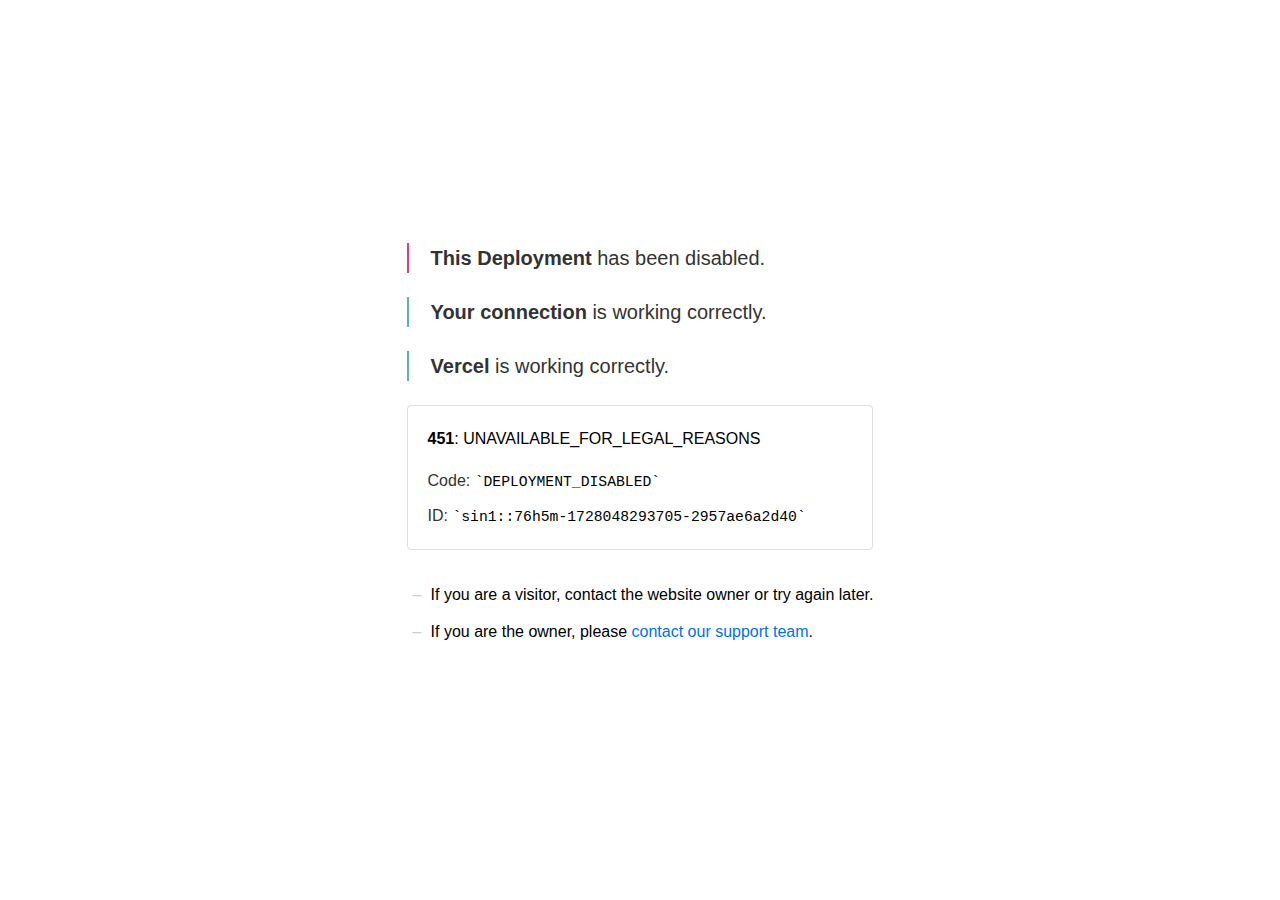
<file: index.html>
<!doctype html>
<html lang=en>
<meta charset=utf-8>
<meta name=viewport content="width=device-width,initial-scale=1">
<meta name=theme-color content=#000>
<title>451: UNAVAILABLE_FOR_LEGAL_REASONS</title>
<style>
   html {
      font-size: 62.5%;
      box-sizing: border-box;
      height: -webkit-fill-available
   }

   *,
   ::after,
   ::before {
      box-sizing: inherit
   }

   body {
      font-family: sf pro text, sf pro icons, helvetica neue, helvetica, arial, sans-serif;
      font-size: 1.6rem;
      line-height: 1.65;
      word-break: break-word;
      font-kerning: auto;
      font-variant: normal;
      -webkit-font-smoothing: antialiased;
      -moz-osx-font-smoothing: grayscale;
      text-rendering: optimizeLegibility;
      hyphens: auto;
      height: 100vh;
      height: -webkit-fill-available;
      max-height: 100vh;
      max-height: -webkit-fill-available;
      margin: 0
   }

   ::selection {
      background: #79ffe1
   }

   ::-moz-selection {
      background: #79ffe1
   }

   a {
      cursor: pointer;
      color: #0070f3;
      text-decoration: none;
      transition: all .2s ease;
      border-bottom: 1px solid #0000
   }

   a:hover {
      border-bottom: 1px solid #0070f3
   }

   ul {
      padding: 0;
      margin-left: 1.5em;
      list-style-type: none
   }

   li {
      margin-bottom: 10px
   }

   ul li:before {
      content: '\02013'
   }

   li:before {
      display: inline-block;
      color: #ccc;
      position: absolute;
      margin-left: -18px;
      transition: color .2s ease
   }

   code {
      font-family: Menlo, Monaco, Lucida Console, Liberation Mono, DejaVu Sans Mono, Bitstream Vera Sans Mono, Courier New, monospace, serif;
      font-size: .92em
   }

   code:after,
   code:before {
      content: '`'
   }

   .container {
      display: flex;
      justify-content: center;
      flex-direction: column;
      min-height: 100%
   }

   main {
      max-width: 80rem;
      padding: 4rem 6rem;
      margin: auto
   }

   ul {
      margin-bottom: 32px
   }

   .error-title {
      font-size: 2rem;
      padding-left: 22px;
      line-height: 1.5;
      margin-bottom: 24px
   }

   .error-title-guilty {
      border-left: 2px solid #ed367f
   }

   .error-title-innocent {
      border-left: 2px solid #59b89c
   }

   @media(max-width:500px) {
      .owner-error {
         display: none
      }
   }

   main p {
      color: #333
   }

   .devinfo-container {
      border: 1px solid #ddd;
      border-radius: 4px;
      padding: 2rem;
      display: flex;
      flex-direction: column;
      margin-bottom: 32px
   }

   .error-code {
      margin: 0;
      font-size: 1.6rem;
      color: #000;
      margin-bottom: 1.6rem
   }

   .devinfo-line {
      color: #333
   }

   .devinfo-line code,
   code,
   li {
      color: #000
   }

   .devinfo-line:not(:last-child) {
      margin-bottom: 8px
   }

   .docs-link,
   .contact-link {
      font-weight: 500
   }

   header,
   footer,
   footer a {
      display: flex;
      justify-content: center;
      align-items: center
   }

   header,
   footer {
      min-height: 100px;
      height: 100px
   }

   header {
      border-bottom: 1px solid #eaeaea
   }

   header h1 {
      font-size: 1.8rem;
      margin: 0;
      font-weight: 500
   }

   header p {
      font-size: 1.3rem;
      margin: 0;
      font-weight: 500
   }

   .header-item {
      display: flex;
      padding: 0 2rem;
      margin: 2rem 0;
      text-decoration: line-through;
      color: #999
   }

   .header-item.active {
      color: #ff0080;
      text-decoration: none
   }

   .header-item.first {
      border-right: 1px solid #eaeaea
   }

   .header-item-content {
      display: flex;
      flex-direction: column
   }

   .header-item-icon {
      margin-right: 1rem;
      margin-top: .6rem
   }

   footer {
      border-top: 1px solid #eaeaea
   }

   footer a {
      color: #000
   }

   footer a:hover {
      border-bottom-color: #0000
   }

   footer svg {
      margin-left: .8rem
   }

   .note {
      padding: 8pt 16pt;
      border-radius: 5px;
      border: 1px solid #0070f3;
      font-size: 14px;
      line-height: 1.8;
      color: #0070f3
   }

   @media(max-width:500px) {
      .devinfo-container .devinfo-line code {
         margin-top: .4rem
      }

      .devinfo-container .devinfo-line:not(:last-child) {
         margin-bottom: 1.6rem
      }

      .devinfo-container {
         margin-bottom: 0
      }

      header {
         flex-direction: column;
         height: auto;
         min-height: auto;
         align-items: flex-start
      }

      .header-item.first {
         border-right: none;
         margin-bottom: 0
      }

      main {
         padding: 1rem 2rem
      }

      body {
         font-size: 1.4rem;
         line-height: 1.55
      }

      footer {
         display: none
      }

      .note {
         margin-top: 16px
      }
   }
</style>
<div class=container>
   <main>
      <div>
         <p class="error-title error-title-guilty"><strong>This Deployment</strong><span> has been disabled.</span>
         <p class="error-title error-title-innocent"><strong>Your connection</strong><span> is working correctly.</span>
         <p class="error-title error-title-innocent"><strong>Vercel</strong><span> is working correctly.</span></p>
      </div>
      <p class=devinfo-container><span class=error-code><strong>451</strong>: UNAVAILABLE_FOR_LEGAL_REASONS</span>
         <span class=devinfo-line>Code: <code>DEPLOYMENT_DISABLED</code></span>
         <span class=devinfo-line>ID: <code>sin1::76h5m-1728048293705-2957ae6a2d40</code>
      </p>
      <p>
      <ul>
         <li>If you are a visitor, contact the website owner or try again later.
         <li class=owner-error>If you are the owner, please <a href=https://vercel.com/help target=_blank>contact our support team</a>.
      </ul>
      </p>
   </main>
</div>
</file>
